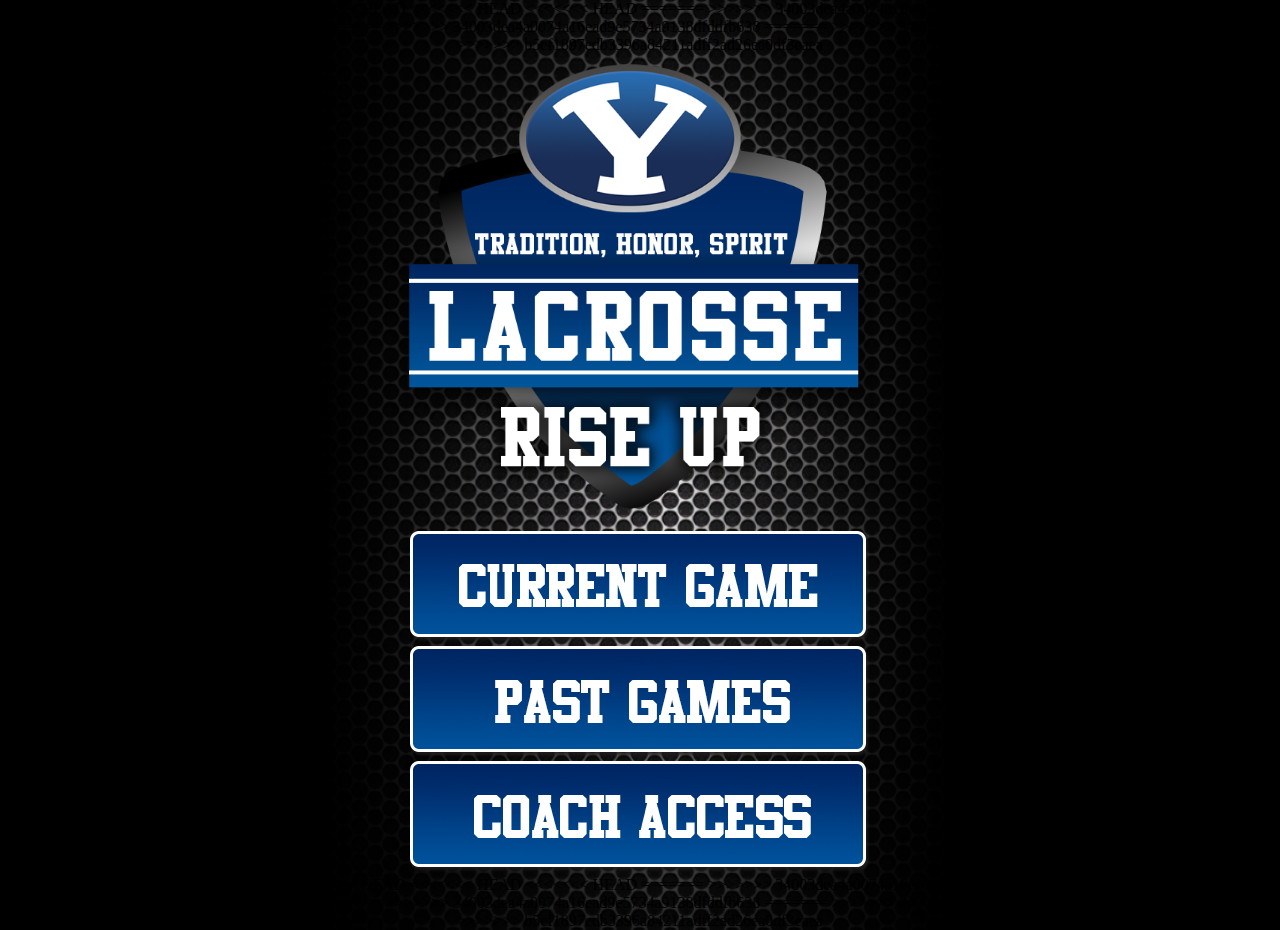
<file: WebsiteCode/index.html>
<!DOCTYPE HTML>
<html>
<head>
<title>Home</title>
<meta name="viewport" content="width=device-width; initial-scale=1.0; maximum-scale=1.0;">
<link href="homeStyle.css" type="text/css" rel="stylesheet" />
<<<<<<< HEAD
<<<<<<< HEAD
<<<<<<< HEAD
<<<<<<< HEAD
<<<<<<< HEAD
<link rel="icon" href="favicon.ico" type="image/x-icon"> 
<link rel="shortcut icon" href="favicon.ico" type="image/x-icon"> 
=======
>>>>>>> 34003dea4a0074a16ead9e5734a9138dfddfb638
=======
>>>>>>> 34003dea4a0074a16ead9e5734a9138dfddfb638
=======
>>>>>>> 34003dea4a0074a16ead9e5734a9138dfddfb638
=======
>>>>>>> 34003dea4a0074a16ead9e5734a9138dfddfb638
=======
>>>>>>> b5ef1897edb3396a84211adff2ad26ea0df3eaea
</head>
<body class="body" align="center">
	<div id="container">
		<div id="content">
			<div class="toppad">
				<img src="Images/homeLogo.png" class="myimg">
			</div>
			</br>
			<div>
				<a href='CurrentGameView.php'><img src="Images/currentGame.png"></a>
			</div>
			<div>
				<a href='PastGameList.php'><img src="Images/pastGames.png"></a>
			</div>
			<div>
				<a href='CoachMenu.php'><img src="Images/coachAccess.png"></a>
			</div>
		</div>
	</div>
</body>
<<<<<<< HEAD
<<<<<<< HEAD
<<<<<<< HEAD
<<<<<<< HEAD
<<<<<<< HEAD
</html>
=======
</html>
>>>>>>> 34003dea4a0074a16ead9e5734a9138dfddfb638
=======
</html>
>>>>>>> 34003dea4a0074a16ead9e5734a9138dfddfb638
=======
</html>
>>>>>>> 34003dea4a0074a16ead9e5734a9138dfddfb638
=======
</html>
>>>>>>> 34003dea4a0074a16ead9e5734a9138dfddfb638
=======
</html>
>>>>>>> b5ef1897edb3396a84211adff2ad26ea0df3eaea
</file>
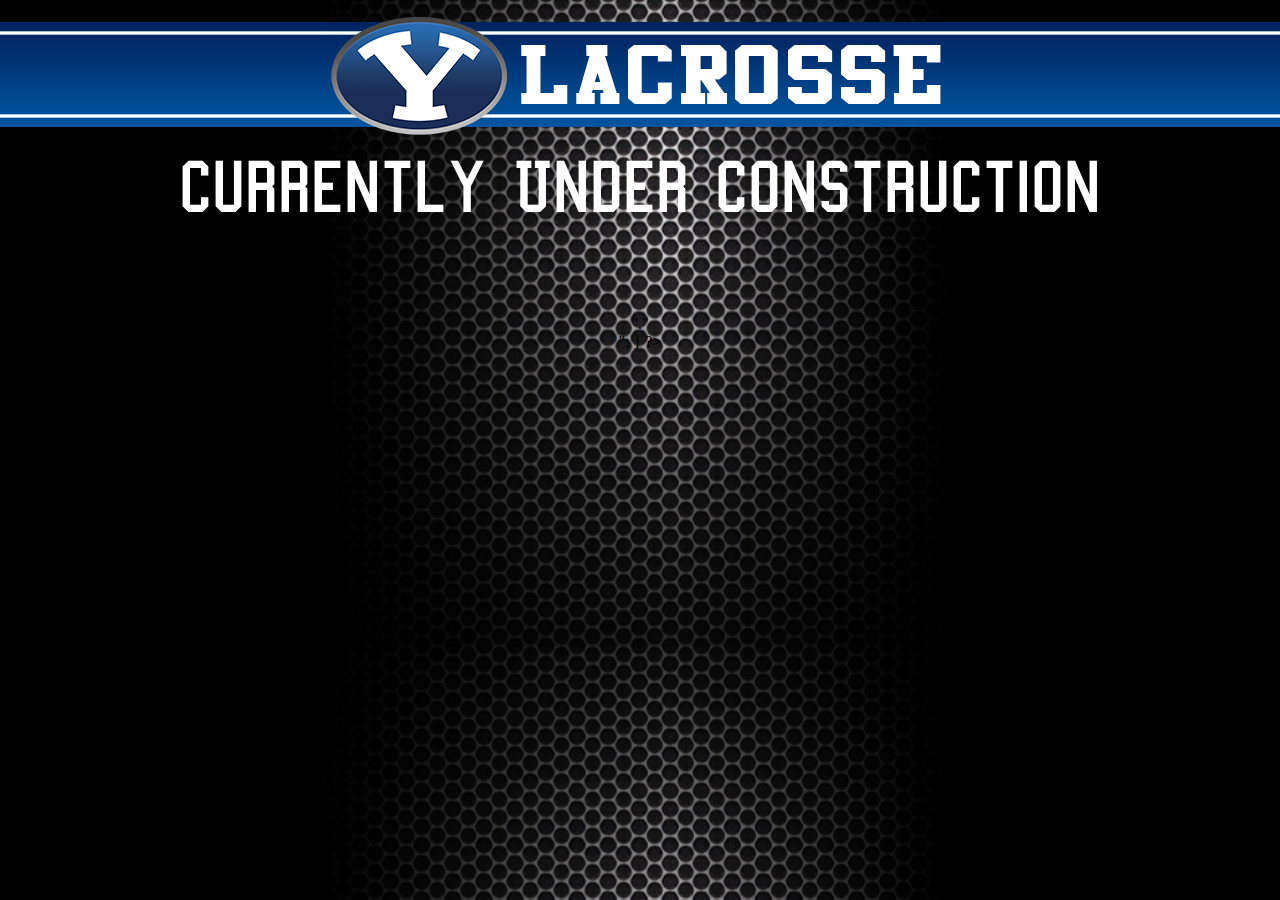
<file: WebsiteCode/players.html>
<!DOCTYPE HTML>
<html>
<head>
<title>Players</title>
<meta name="viewport" content="width=device-width; initial-scale=1.0; maximum-scale=1.0;">
<link href="playersStyle.css" type="text/css" rel="stylesheet" />
<link href="fonts.css" type="text/css" rel="stylesheet" />
</head>
<body class="body">
	<div id="header">
		<img src="Images/headerLaXDone.png">
	</div>
	<p class="construction">Currently Under Construction</p>
<?php 
    include('config.php');
    //basic read	
	$sql = "SELECT * FROM player ORDER BY number";

	$result = mysql_query($sql);

	// while loop that runs until all the records are retrieved
	while($row=mysql_fetch_array($result))
	{
		$lname=$row['lname'];
		$number=$row['number'];
		$goals=$row['goals'];
		$assists=$row['assists'];
		$sh=$row['sh'];
		$sog=$row['sog'];
		
		
		echo"<div style=\"background-image: url(blueButton2.png); height: 150px; width: 300px; font-family: Arial Black\">
			<TABLE style=\"color:white; height: 140px; width: 295px;\">
				<TR>
				<TD rowspan=4 style=\"font-size: 70px; text-align: center; width: 160px;\">
					<span style=\"font-size: 15px;\">". $lname ."</span></br>".
					$number .
				"</TD>
				<TD style=\"height: 35px; width: 70px; text-align: right;\">
					GOALS
				</TD>
				<TD style=\"width: 65px; text-align: center;\">".
					$goals .
				"</TD>
				</TR>
				<TR>
				<TD style=\"height: 35px; width: 70px; text-align: right;\">
					ASSISTS
				</TD>
				<TD style=\"width: 65px; text-align: center;\">".
					$assists .
				"</TD>
				</TR>
				<TR>
				<TD style=\"height: 35px; width: 70px; text-align: right;\">
					SH
				</TD>
				<TD style=\"width: 65px; text-align: center;\">".
					$sh .
				"</TD>
				</TR>
				<TR>
				<TD style=\"height: 35px; width: 70px; text-align: right;\">
					SOG
				</TD>
				<TD style=\"width: 65px; text-align: center;\">".
					$sog .
				"</TD>
				</TR>
		</TABLE>
		</div>"."</br>";
	}
?>
</body>
</html>
</file>
<file: WebsiteCode/homeStyle.css>
* {margin: 0px;}	
a img {border: 0;}
#container {width: 510px; margin-left: auto; margin-right: auto;}
#content {width: 510px; text-align: center; }
.body {background-color: black; background-position:center; background-image:url(Images/homeBackRev.png); background-repeat: repeat-y;}
.myimg {max-width: 510px; max-height: 100%}
.toppad {padding-top: 10px;}
</file>
<file: WebsiteCode/playersStyle.css>
* {margin: 0px;}	
a img {border: 0;}
#header {width: 100%; height: 150px; background-image: url(Images/headerBasicDone.png); }
#container {width: 650px; margin-left: auto; margin-right: auto; }
#content {width: 650px; text-align: center; }
#footer {width: 650px; height: 79px; }
.body {background-color: black; background-position:center; background-image:url(Images/homeBackRev.png); background-repeat: repeat-y; text-align: center;}
.collegeFont { font-family:'Conv_colleges',Sans-Serif;}
.construction {color: white; font-size: 75px; font-family:'Conv_colleges',Sans-Serif;}
</file>
<file: WebsiteCode/fonts.css>
/** Generated by FG **/
@font-face {
	font-family: 'Conv_colleges';
	src: url('fonts/colleges.eot');
	src: local('☺'), url('fonts/colleges.woff') format('woff'), url('fonts/colleges.ttf') format('truetype'), url('fonts/colleges.svg') format('svg');
	font-weight: normal;
	font-style: normal;
}
</file>
